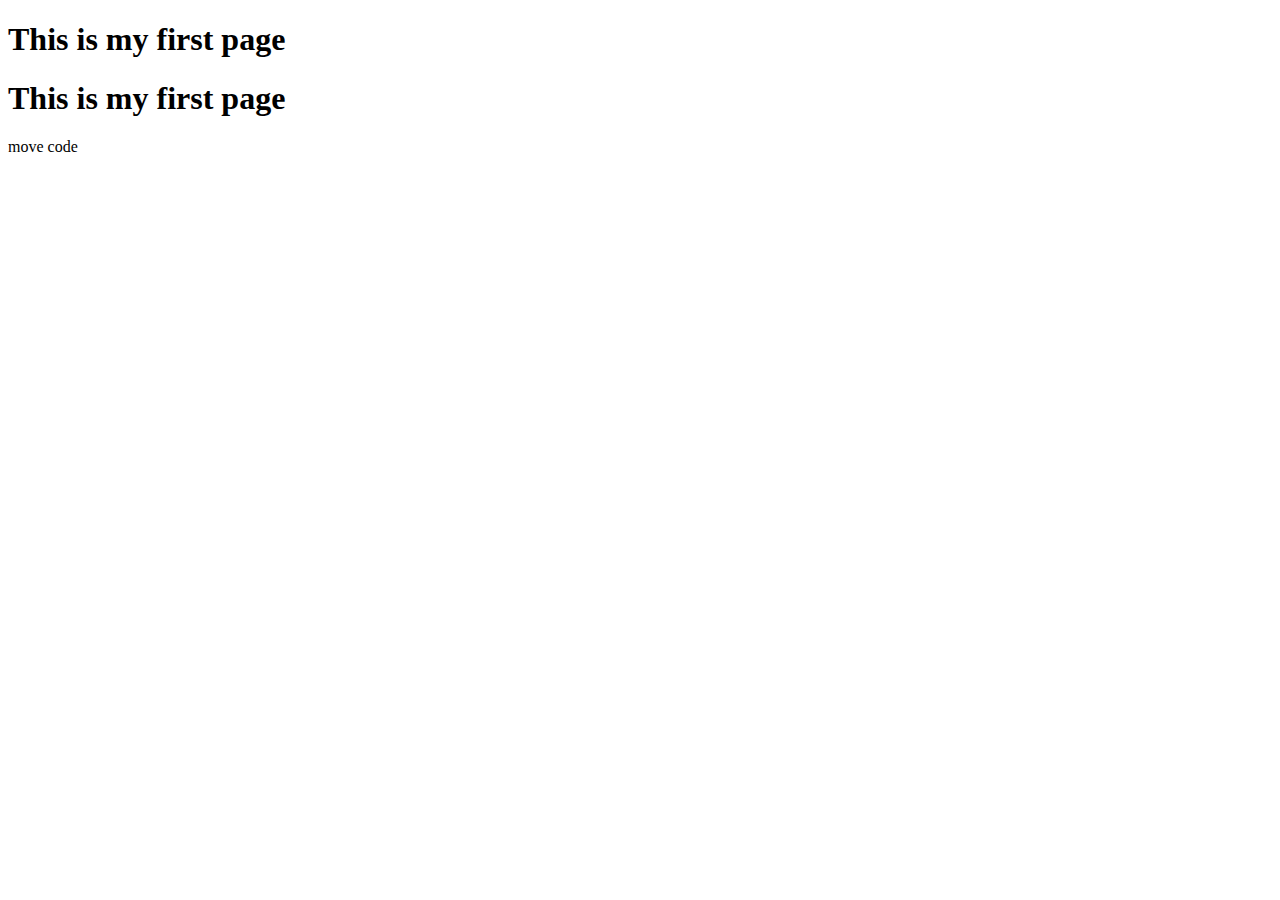
<file: index.html>
<!DOCTYPE html>
<html lang="en">
  <head>
    <meta charset="UTF-8" />
    <meta name="viewport" content="width=device-width, initial-scale=1.0" />
    <title>Document</title>
  </head>
  <body>
    <h1>This is my first page</h1>
    <h1>This is my first page</h1>
    <p>move code</p>
  </body>
</html>
</file>
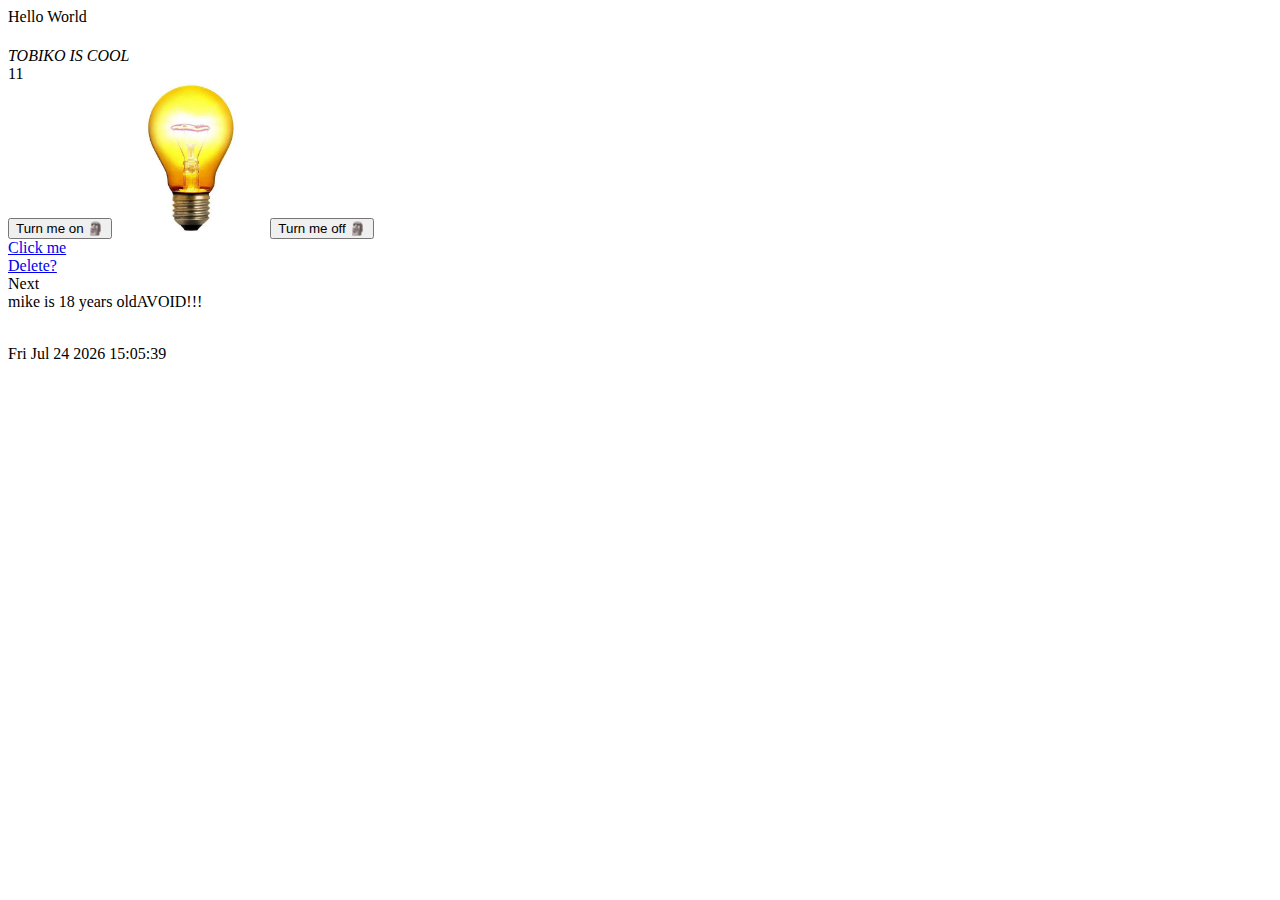
<file: java.html>
<!DOCTYPE html>
<html lang="en">
  <head>
    <meta charset="UTF-8" />
    <meta name="viewport" content="width=device-width, initial-scale=1.0" />
    <title>Document</title>
  </head>
  <body onload="startTimer()">
    <!-- p1 -->
    <script>
      document.write("Hello World");
    </script>
    <br />
    <p id="demo"></p>
    <h1 id="demo1"></h1>
    <i id="demo2"></i>
    <script>
      document.getElementById("demo2").innerHTML = "TOBIKO IS COOL";
    </script>
    <br />
    <!-- p2 -->
    <script>
      document.write(5 + 6);
    </script>

    <br />
    <!-- p3 -->
    <button onclick="document.getElementById('My Img').src='bulb.webp'">
      Turn me on &#128511;
    </button>
    <img src="bulb.webp" id="My Img" width="150px" />
    <button onclick="document.getElementById('My Img').src='bulb_off2.jpg'">
      Turn me off &#128511;
    </button>
    <br />
    <a href="#" onclick="document.write(34+35)">Click me</a>
    <br />
    <!-- p4 -->
    <script>
      // window.alert('Connection Successful :)');
    </script>
    <!-- p5 -->
    <a href="#" onclick="return confirm('Are you sure?');">Delete?</a>
    <!-- p6 -->
    <script>
      console.log(45 / 15);
    </script>
    <!-- p7 -->

    <br />
    <span id="demo5" onclick="myScriptp(5,6);">Next</span>
    <script src="script.js"></script>
    <br />
    <script>
      var age = 18;
      let name = "mike";
      document.write(name + " is " + age + " years old");

      if (age > 18) document.write("Can get it");
      else document.write("AVOID!!!");
    </script>
    <script>
      // let username =prompt('Enter your name');
      // const message = 'Hello ' +username + ' Welcome to our site';
      // or
      const message = `Hello ${username}  Welcome to our site <br> Your name is ${username.toUpperCase()}`;
      document.write(message);
    </script>
    <br />
    <br />
    <script src="startTimer.js"></script>
    
    <p id="tmr"></p>
  </body>
</html>
</file>
